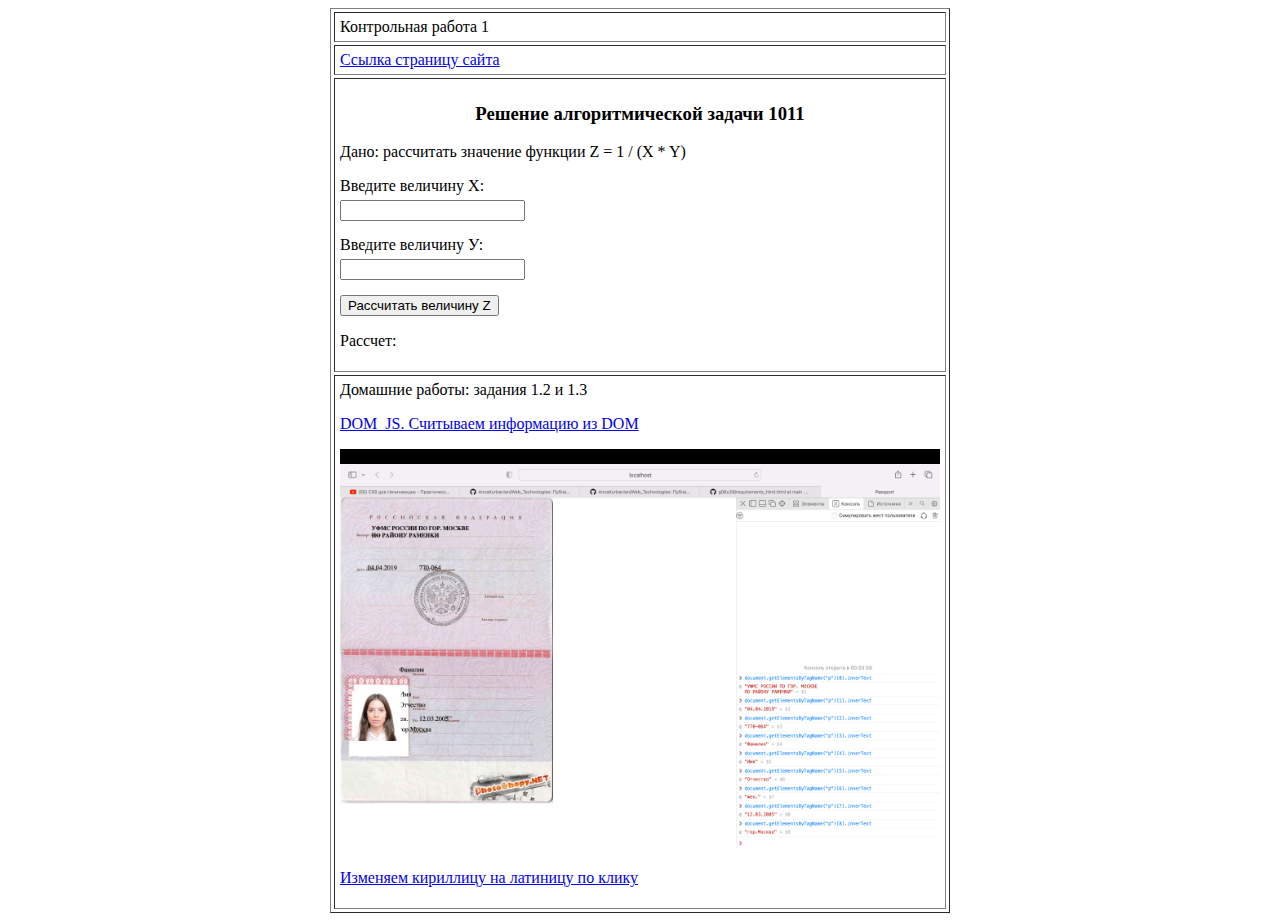
<file: index.html>
<!DOCTYPE html>
<html lang="en">
<head>
    <meta charset="UTF-8">
    <link rel="stylesheet" href="algorythm.css">
    <title>Document</title>
</head>
<body>

<table align="center" border="1" cellpadding="5" cellspacing="3" width="600px">
<tr>
    <td>Контрольная работа 1</td>
</tr>

<tr>
    <td><a href="firstpage.html">Ссылка страницу сайта</a></td>
</tr>

<tr>
    <td>
        <h3 align="center" >Решение алгоритмической задачи 1011</h3>
        <p>Дано: рассчитать значение функции Z = 1 / (X * Y)</p>
        <label for="1" class="label">Введите величину Х:</label>
        <input type="number" class="input" id="1">
        <label for="2" class="label">Введите величину У:</label>
        <input type="number" class="input" id="2">
        <button class="button">Рассчитать величину Z</button>

        <div>
            <p>Рассчет:</p>
            <p class="text"></p>
        </div>



    </td>

    <tr><td>Домашние работы: задания 1.2 и 1.3
<p><a href="passport_1.2.html">DOM_JS. Считываем информацию из DOM</a></p>
<p><img src="passport_photo_1.2.png" width="600" height="400"></p>
<p><a href="passport_1.3.html">Изменяем кириллицу на латиницу по клику</a></p>

</td></tr>





</table>
    <script src="algorythm.js"></script>
</body>
</html>
</file>
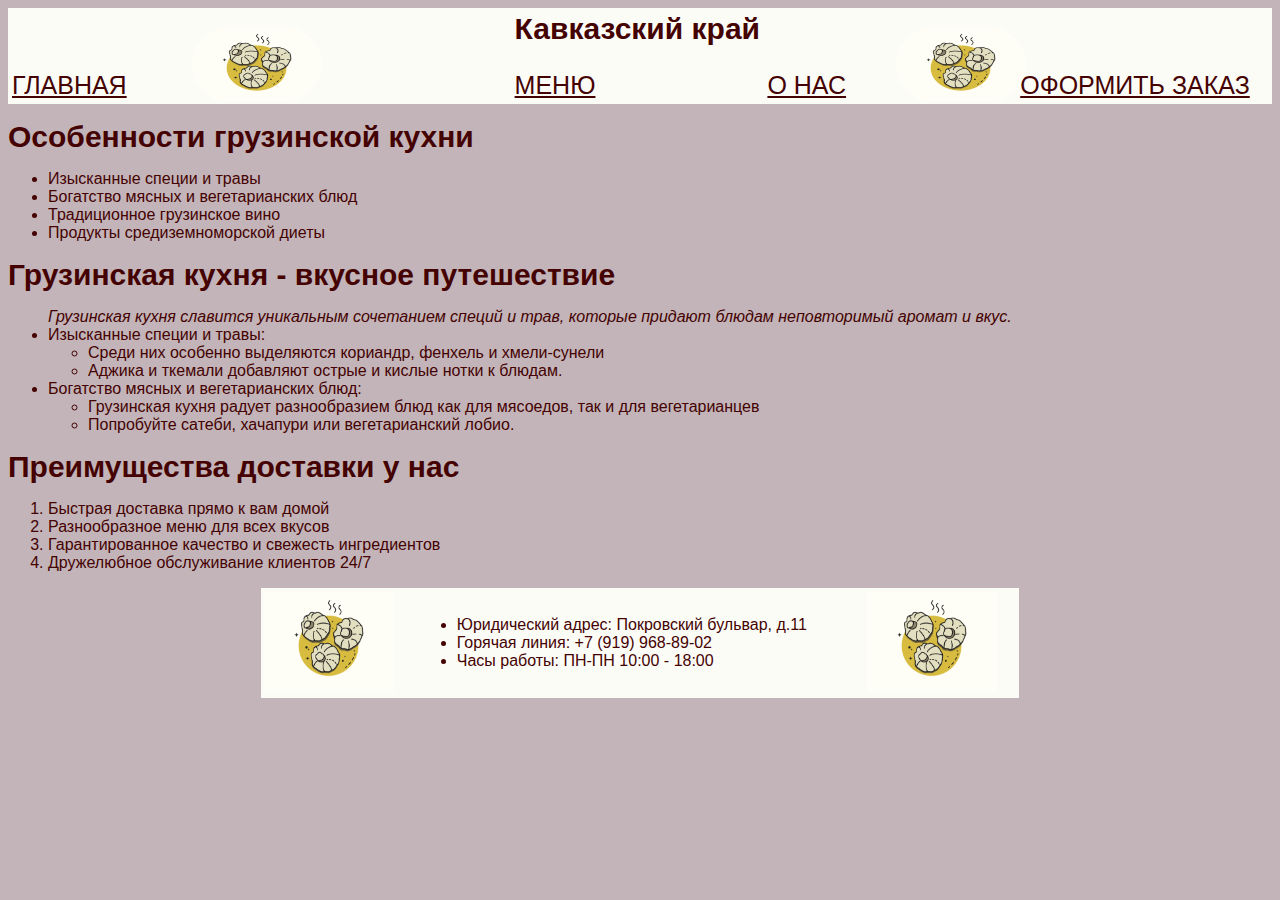
<file: firstpage.html>
<!DOCTYPE html>
<html lang="en" xmlns="http://www.w3.org/1999/html">
<head>
    <meta charset="UTF-8">
    <title>Грузинская кухня</title>
<link href="wholesite.css" rel="stylesheet">
</head>

<body>
<header class="header">
    <table width="100%" border="0" cellspacing="3" >
        <tbody>
        <tr>
            <td><img src="хинкали.png" id="hinkali_1"/></td>
            <td><b>Кавказский край</b></td>
            <td><img src="хинкали.png" id="hinkali_2"/></td>
        </tr>

    <tr>
        <td width="20">
            <div class="hyperlinks">
                <a href="firstpage.html" id="global1">ГЛАВНАЯ</a>
            </div>
        </td>

        <td width="20%">
            <div class="hyperlinks">
            <a href="menupage.html" id="global2">МЕНЮ</a>
            </div>
        </td>

        <td width="20%">
            <div class="hyperlinks for-dropdown">
                <div class="about-us"><u>О НАС</u></div>

            </div>
            <div class="dropdown" >
                <a href="about-us.html#1">Кухня</a>
                <a href="about-us.html#2">Дизайн</a>
                <a href="about-us.html#3">Продукты</a>
                <a href="about-us.html#4">Доставка</a>
            </div>
        </td>



         <td width="20%">
             <div class="hyperlinks">
            <a href="lastpage.html" id="global4">ОФОРМИТЬ ЗАКАЗ</a>
             </div>
        </td>
    </tr>
        </table>
</header>

<p><b>Особенности грузинской кухни</b></p>
<ul>
    <li>Изысканные специи и травы</li>
    <li>Богатство мясных и вегетарианских блюд</li>
    <li>Традиционное грузинское вино</li>
    <li>Продукты средиземноморской диеты</li>
</ul>

<p><b>Грузинская кухня - вкусное путешествие</b></p>
<ul><em>Грузинская кухня славится уникальным сочетанием специй и трав, которые придают блюдам неповторимый аромат и вкус.</em>
  <li>Изысканные специи и травы:
    <ul>
      <li>Среди них особенно выделяются кориандр, фенхель и хмели-сунели</li>
      <li>Аджика и ткемали добавляют острые и кислые нотки к блюдам.</li>
    </ul>
  </li>
  <li> Богатство мясных и вегетарианских блюд:
  <ul>
      <li>Грузинская кухня радует разнообразием блюд как для мясоедов, так и для вегетарианцев</li>
      <li>Попробуйте сатеби, хачапури или вегетарианский лобио.</li>
    </ul></li>
</ul>

<p><b>Преимущества доставки у нас</b></p>
<ol>
 <li>Быстрая доставка прямо к вам домой</li>
 <li>Разнообразное меню для всех вкусов</li>
 <li>Гарантированное качество и свежесть ингредиентов</li>
 <li>Дружелюбное обслуживание клиентов 24/7</li>
</ol>



<footer>
    <p><table id="low_table" border="0" align="center" width="60%">
           <tbody>
           <tr>
               <td><img src="хинкали.png" height="100px" width="130px"</td>
               <td><ul>
                   <li>  Юридический адрес: Покровский бульвар, д.11</li>
                   <li>  Горячая линия: +7 (919) 968-89-02</li>
                   <li>  Часы работы: ПН-ПН 10:00 - 18:00</li>
               </ul></td>
               <td><img src="хинкали.png" height="100px" width="130px"</td>

           </tr>
           </tbody>
    </table></p>
</footer>


<script src="website.js"></script>
</body>
</html>
</file>
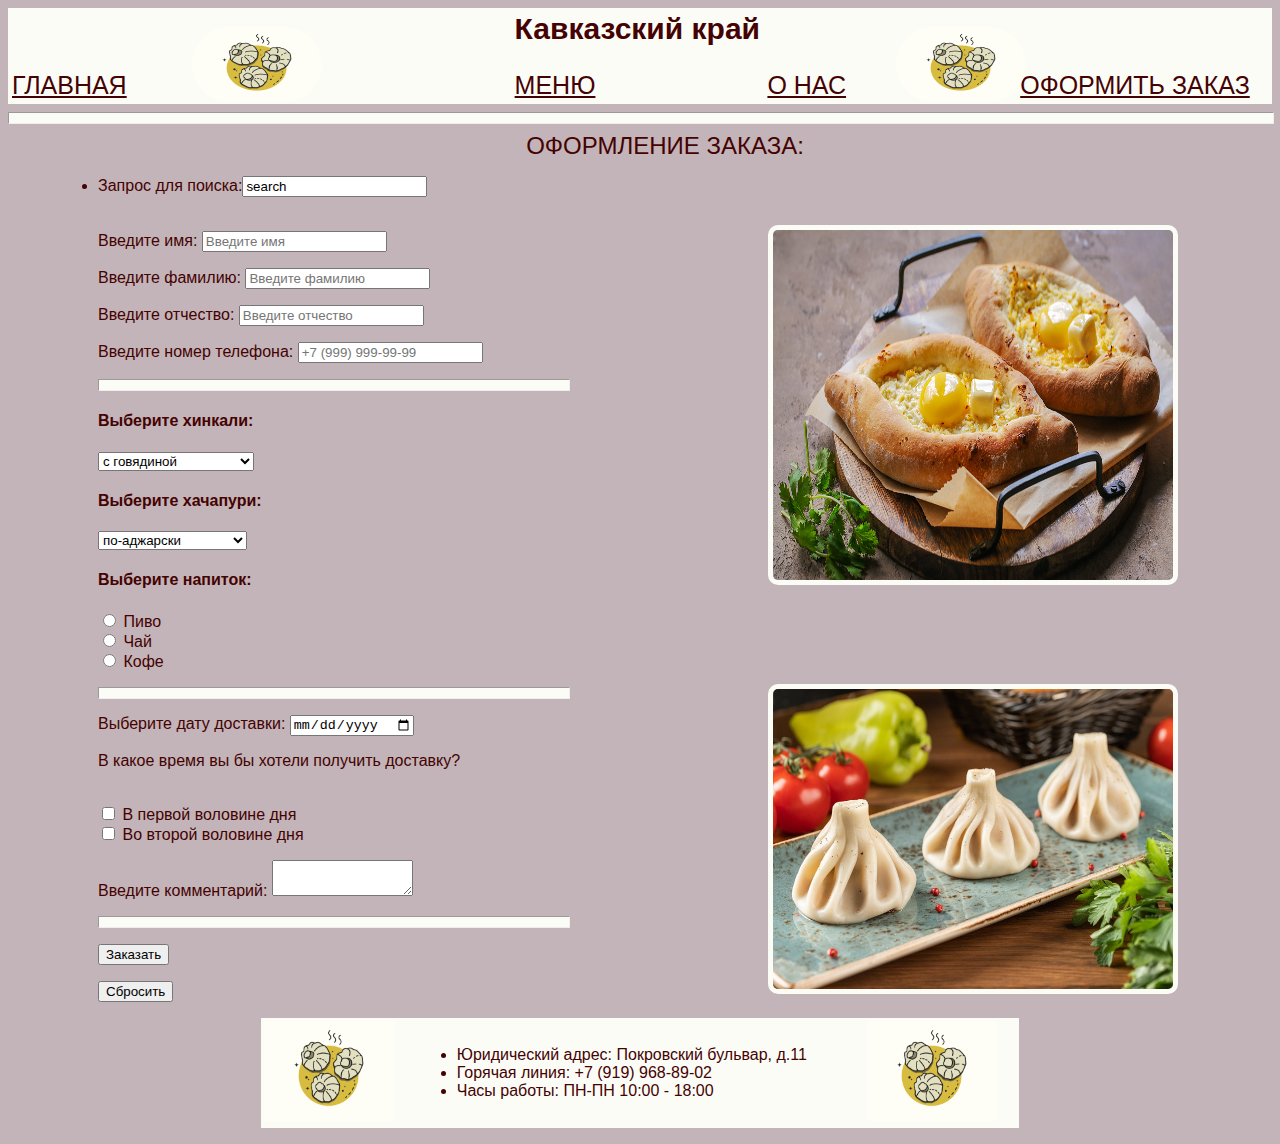
<file: lastpage.html>
<!DOCTYPE html>
<html lang="ru" xmlns="http://www.w3.org/1999/html" xmlns="http://www.w3.org/1999/html">
<head>
    <meta charset="UTF-8">
    <title>Make an order</title>
    <link href="wholesite.css" rel="stylesheet">
</head>

<body>
<header class="header">
    <table width="100%" border="0" cellspacing="3" >
        <tbody>
        <tr>
            <td><img src="хинкали.png" id="hinkali_1"/></td>
            <td><b>Кавказский край</b></td>
            <td><img src="хинкали.png" id="hinkali_2"/></td>
        </tr>

    <tr>
        <td width="20">
            <div class="hyperlinks">
                <a href="firstpage.html" id="global1">ГЛАВНАЯ</a>
            </div>
        </td>

        <td width="20%">
            <div class="hyperlinks">
            <a href="menupage.html" id="global2">МЕНЮ</a>
            </div>
        </td>

        <td width="20%">
            <div class="hyperlinks for-dropdown">
            <div class="about-us"><u>О НАС</u></div>
            </div>
            <div class="dropdown" >
                <a href="about-us.html#1">Кухня</a>
                <a href="about-us.html#2">Дизайн</a>
                <a href="about-us.html#3">Продукты</a>
                <a href="about-us.html#4">Доставка</a>
            </div>
        </td>

         <td width="20%">
             <div class="hyperlinks">
            <a href="lastpage.html" id="global4">ОФОРМИТЬ ЗАКАЗ</a>
             </div>
        </td>
    </tr>
        </table>
</header>

<hr align="center" width="100%" size="1"/>

<div id="main">
    <div id="form">

        <form action="https://www.bing.com/search?" id="UserEnter" name="UserEnter" target="_blank">
            <div class="title" align="center">  Оформление заказа: </div>
            <ul>
        <li>Запрос для поиска:<input name="q" value="search"></li><br>
                <p><label for="name">Введите имя:</label>
                    <input name="name" id="name" type="text" placeholder="Введите имя"></p>
                <p><label for="surname">Введите фамилию:</label>
                <input name="surname" id="surname" type="surname" placeholder="Введите фамилию"></p>
                 <p><label for="surname">Введите отчество:</label>
                <input name="fathername" id="fathername" type="fathername" placeholder="Введите отчество"></p>
                <p><label for="phone">Введите номер телефона:</label>
                <input name="phone" id="phone" type="phone" placeholder="+7 (999) 999-99-99"></p>

<hr align="left" width="40%" size="1"/>

    <p><h4>Выберите хинкали:</h4>
    <select name="hinkali">
      <option value="1">с сыром</option>
      <option value="2" selected>с говядиной</option>
      <option value="3">с лососем</option>
      <option value="4">буду только хачапури</option>
    </select></p>

    <p><h4>Выберите хачапури:</h4></p>
    <select name="hachapuri">
      <option value="1">по-имеритински</option>
      <option value="2" selected>по-аджарски</option>
      <option value="3">по-мегрельски </option>
      <option value="4">буду только хинкали</option>
    </select>

    <p><h4>Выберите напиток:</h4></p>
   <p><input type="radio" name="drink" value="rad1"> Пиво<Br>
   <input type="radio" name="drink" value="rad2"> Чай<Br>
   <input type="radio" name="drink" value="rad3"> Кофе</p>

<hr align="left" width="40%" size="1"/>

 <p>Выберите дату доставки:
            <label for="data"></label>
            <input type="date" id="data" name="data"></p>

   <div>
       <p>В какое время вы бы хотели получить доставку?</p>

       <br> <input type="checkbox" id="first half" value="first half" name="first half">
       <label for="first half"> В первой воловине дня </label>

       <br> <input type="checkbox" id="second half" value="second half" name="second half">
       <label for="second half"> Во второй воловине дня </label>
   </div>

            <p><label for= "textarea">Введите комментарий:</label>
            <textarea name="textarea" id="textarea" cols="15" rows="2"></textarea placeholder ="Введите ваши пожелания"></p>
   <hr align="left" width="40%" size="1"/>
            <p><button class="button">Заказать</button></p>
                <button type="reset" class="button">Сбросить </button>


        </form>
    </div>
    <div>
        <img src="хинкали-lastpage.jpeg" id="pichink">
        <img src="хачапури-lastpage.jpeg" id="pichach">
    </div>
</div>

<footer>
    <p><table id="low_table" border="0" align="center" width="60%">
           <tbody>
           <tr>
               <td><img src="хинкали.png" height="100px" width="130px"</td>
               <td><ul>
                   <li>  Юридический адрес: Покровский бульвар, д.11</li>
                   <li>  Горячая линия: +7 (919) 968-89-02</li>
                   <li>  Часы работы: ПН-ПН 10:00 - 18:00</li>
               </ul></td>
               <td><img src="хинкали.png" height="100px" width="130px"</td>

           </tr>
           </tbody>
    </table></p>
</footer>

<script src="website.js"></script>
</body>
</html>
</file>
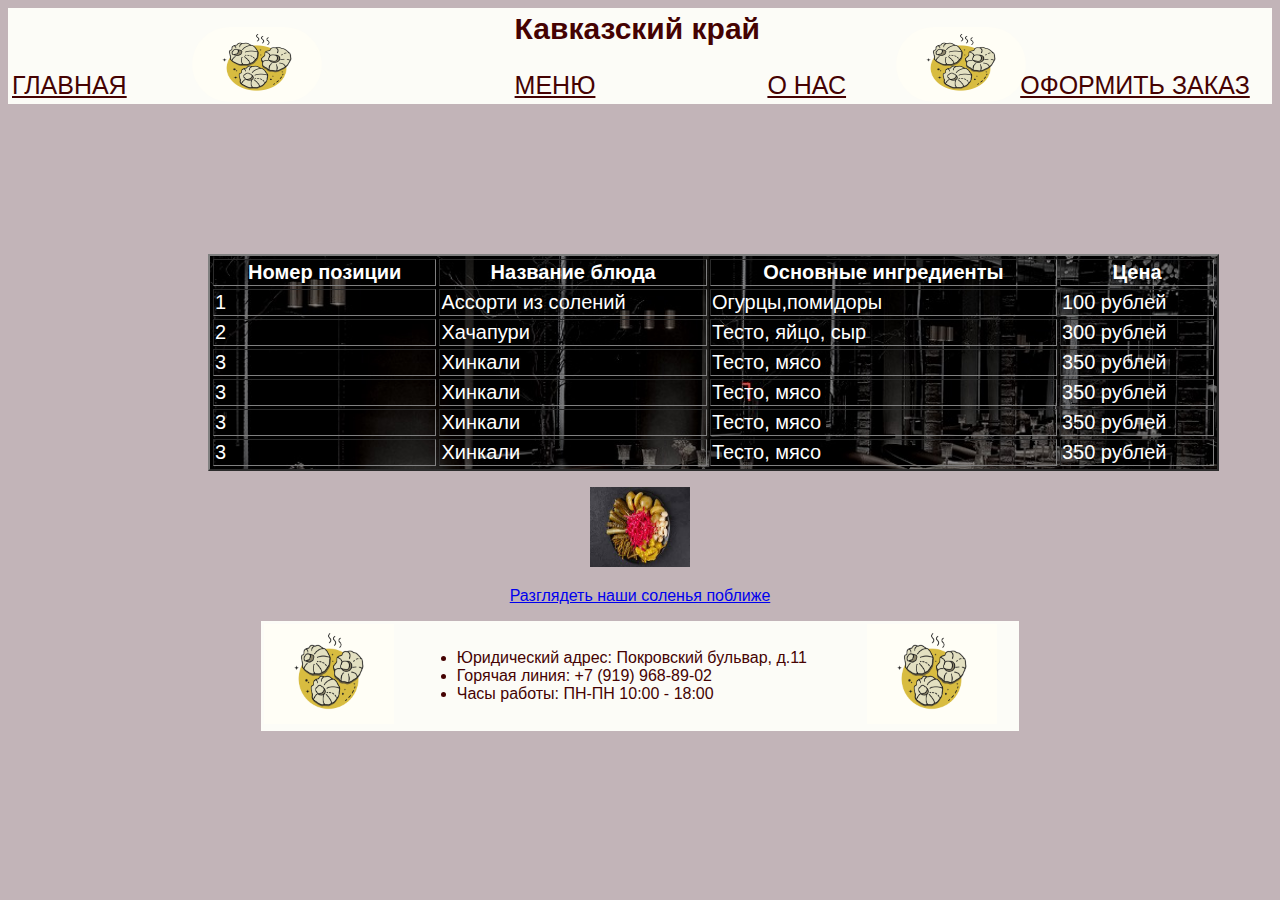
<file: menupage.html>
<!DOCTYPE html>
<html lang="en">
<head>
    <meta charset="UTF-8">
    <title>Меню</title>
<link href="wholesite.css" rel="stylesheet">
</head>

<body>
<header class="header">
    <table width="100%" border="0" cellspacing="3">
        <tbody>
        <tr>
            <td><img src="хинкали.png" id="hinkali_1"/></td>
            <td><b>Кавказский край</b></td>
            <td><img src="хинкали.png" id="hinkali_2"/></td>
        </tr>

    <tr>
        <td width="20">
            <div class="hyperlinks">
                <a href="firstpage.html" id="global1">ГЛАВНАЯ</a>
            </div>
        </td>

        <td width="20%">
            <div class="hyperlinks">
            <a href="menupage.html" id="global2">МЕНЮ</a>
            </div>
        </td>

        <td width="20%">
            <div class="hyperlinks for-dropdown">
            <div class="about-us"><u>О НАС</u></div>
            </div>
            <div class="dropdown" >
                <a href="about-us.html#1">Кухня</a>
                <a href="about-us.html#2">Дизайн</a>
                <a href="about-us.html#3">Продукты</a>
                <a href="about-us.html#4">Доставка</a>
            </div>
        </td>

         <td width="20%">
             <div class="hyperlinks">
            <a href="lastpage.html" id="global4">ОФОРМИТЬ ЗАКАЗ</a>
             </div>
        </td>
    </tr>
        </table>
</header>


<table id="menu-table" width="80%" align="center" border="2" cellspacing="3">
    <thead>
    <tr>
        <th>Номер позиции</th>
        <th>Название блюда</th>
        <th>Основные ингредиенты</th>
        <th>Цена</th>
    </tr>
    </thead>

    <tbody>
    <tr>
        <td>1</td>
        <td>Ассорти из солений</td>
        <td>Огурцы,помидоры</td>
        <td>100 рублей</td>
    </tr>

    <tr>
        <td>2</td>
        <td>Хачапури</td>
        <td>Тесто, яйцо, сыр</td>
        <td>300 рублей</td>
    </tr>

    <tr>
        <td>3</td>
        <td>Хинкали</td>
        <td>Тесто, мясо</td>
        <td>350 рублей</td>
    </tr>

    <tr>
        <td>3</td>
        <td>Хинкали</td>
        <td>Тесто, мясо</td>
        <td>350 рублей</td>
    </tr>

    <tr>
        <td>3</td>
        <td>Хинкали</td>
        <td>Тесто, мясо</td>
        <td>350 рублей</td>
    </tr>

    <tr>
        <td>3</td>
        <td>Хинкали</td>
        <td>Тесто, мясо</td>
        <td>350 рублей</td>
    </tr>

    </tbody>
</table>

<p align="center"><a href="solenya.html">
    <img src="solenya.jpeg" width="100px" height="80px"></a></p>
<p align="center"><a href="solenya.html">Разглядеть наши соленья поближе</a></p>








<footer>
    <p><table id="low_table" border="0" align="center" width="60%">
           <tbody>
           <tr>
               <td><img src="хинкали.png" height="100px" width="130px"</td>
               <td><ul>
                   <li>  Юридический адрес: Покровский бульвар, д.11</li>
                   <li>  Горячая линия: +7 (919) 968-89-02</li>
                   <li>  Часы работы: ПН-ПН 10:00 - 18:00</li>
               </ul></td>
               <td><img src="хинкали.png" height="100px" width="130px"></td>

           </tr>
           </tbody>
    </table></p>
</footer>

<script src="website.js"></script>
</body>
</html>
</file>
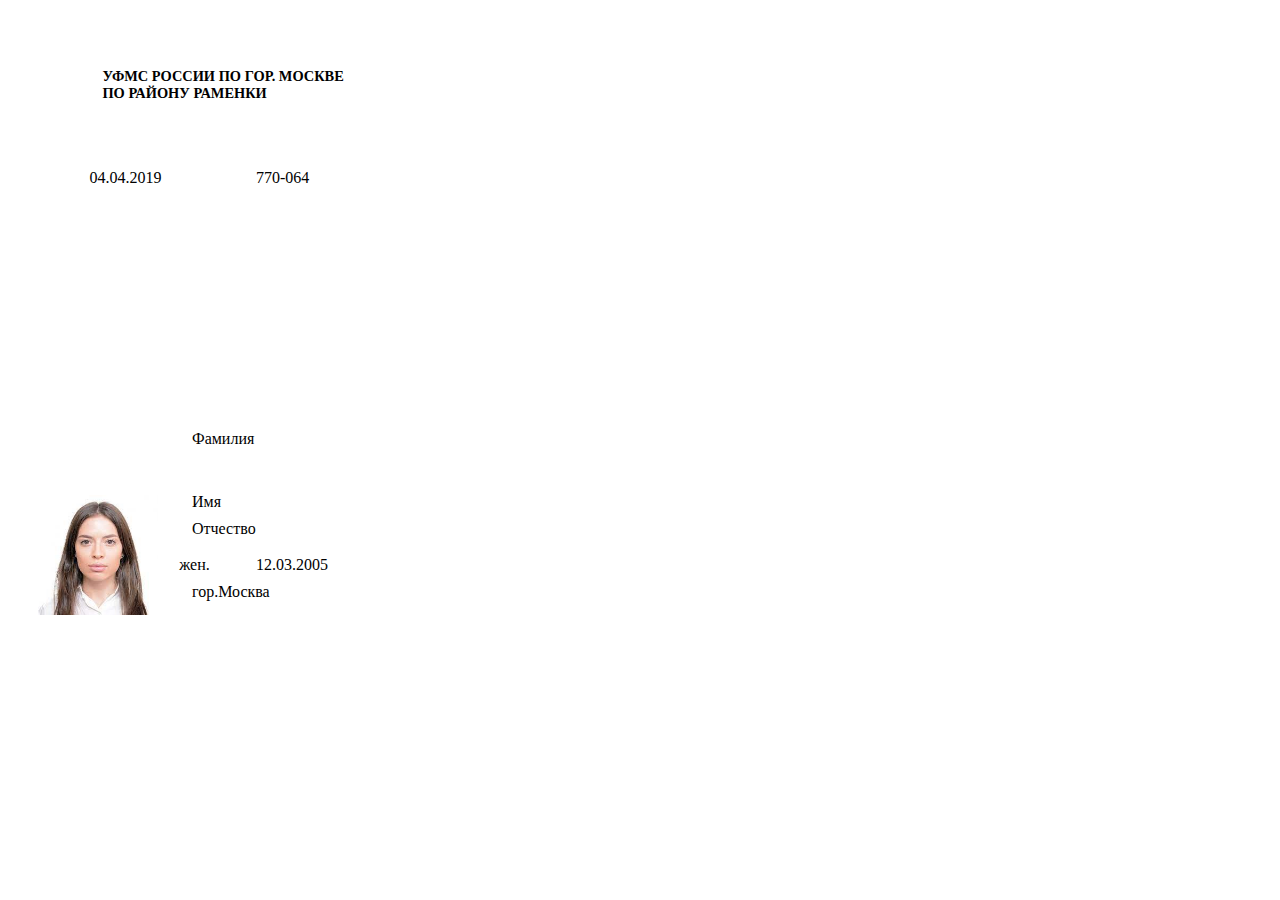
<file: passport_1.2.html>
<!DOCTYPE html>
<html lang="en" xmlns="http://www.w3.org/1999/html">
<head>
   <meta charset="utf-8">
  <title>Passport</title>
    <style type="text/css">
   body {
    background-image: url(https://photoshopy.net/uploads/posts/2009-11/1258036505_pic.jpg);
    background-position: center-bottom;
    background-repeat: no-repeat;
   }
   .block1 {
    position:absolute;
    top: 6%;
    left:8%;
    font: bold 90% serif;
   }
   .block2 {
      position:absolute;
      top: 17%;
      left:7%
   }
   .block3 {
      position:absolute;
      top: 17%;
      left:20%
   }
   .block4 {
      position:absolute;
      top: 46%;
      left:15%
   }
   .block5 {
      position:absolute;
      top: 53%;
      left:15%;
   }
   .block6 {
      position:absolute;
      top: 56%;
      left:15%;
   }
   .block7 {
      position:absolute;
      top: 60%;
      left:14%;
   }
   .block8 {
      position:absolute;
      top: 60%;
      left:20%;
   }
   .block9 {
      position:absolute;
      top: 63%;
      left:15%;
   }
   .photo {
      position:absolute;
      top: 55%;
      left:3%;
   }
  </style>
  </head>
  <body>

    <p class="block1">УФМС РОССИИ ПО ГОР. МОСКВЕ <br> ПО РАЙОНУ РАМЕНКИ</p>
    <p class="block2"> 04.04.2019</p>
    <p class="block3"> 770-064</p>
    <p class="block4"> Фамилия</p>
    <p class="block5"> Имя </p>
    <p class="block6"> Отчество </p>
    <p class="block7"> жен. </p>
    <p class="block8"> 12.03.2005</p>
    <p class="block9"> гор.Москва </p>
    <div class="photo"> <img src="[data-uri]" height="120" width="120"/> </div>
  </body>
</html>



 <!--<p><div class="block1">УФМС РОССИИ ПО ГОР. МОСКВЕ <br> ПО РАЙОНУ РАМЕНКИ </div></p>
    <p><div class="block2"> 04.04.2019</div></p>
    <p><div class="block3"> 770-064</div></p>
    <p><div class="block4"> Фамилия </div></p>
    <p><div class="block5"> Имя </div></p>
    <p><div class="block6"> Отчество </div></p>
    <p><div class="block7"> жен. </div></p>
    <p><div class="block8"> 12.03.2005 &nbsp;&nbsp;&nbsp;&nbsp;&nbsp; жен </div></p>
    <p><div class="block9"> гор.Москва </div></p>-->
</file>
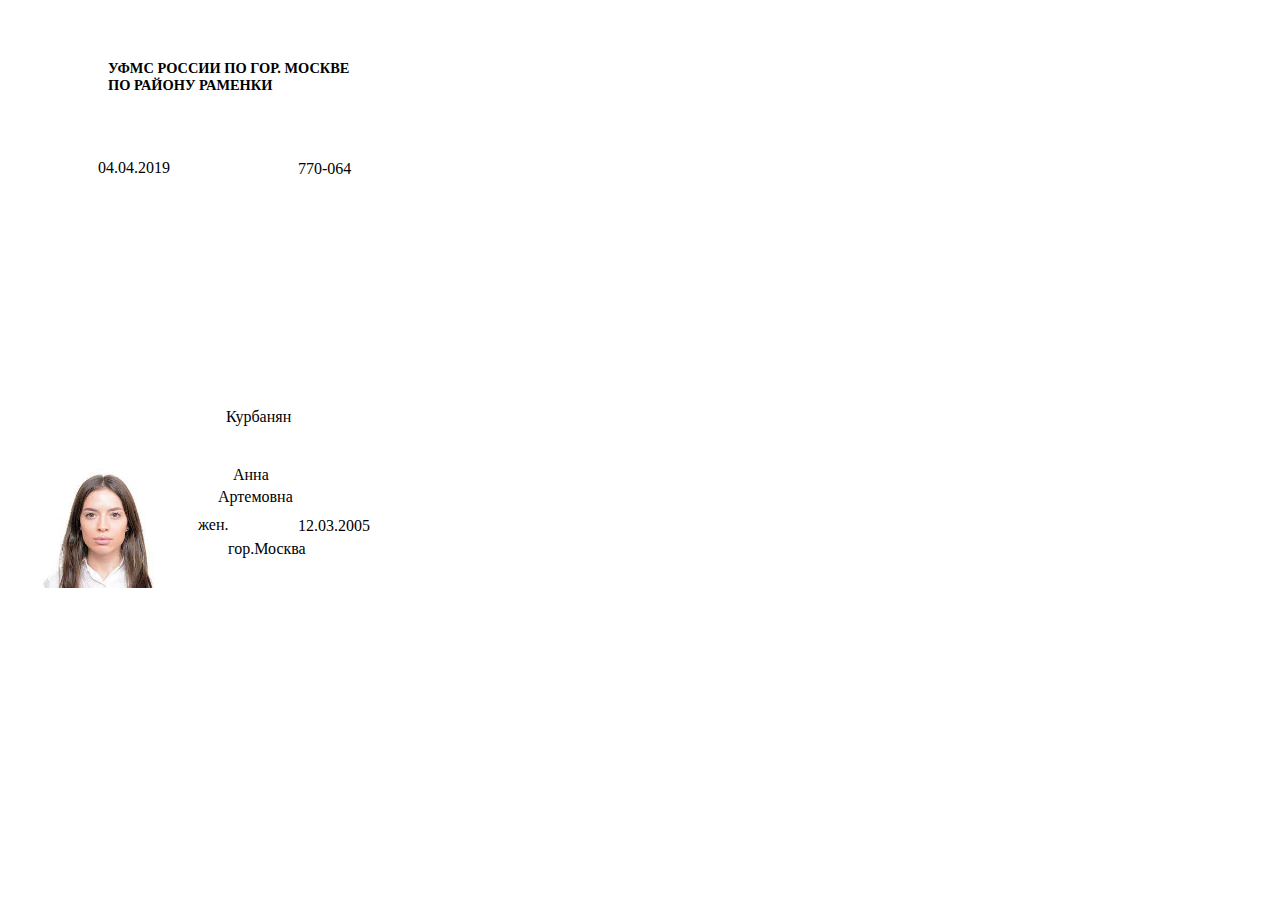
<file: passport_1.3.html>
<!DOCTYPE html>
<html lang="en" xmlns="http://www.w3.org/1999/html">
<head>
   <meta charset="utf-8">
  <title>Passport</title>
    <style type="text/css">
   body {
    background-image: url(https://photoshopy.net/uploads/posts/2009-11/1258036505_pic.jpg);
    background-position: center-bottom;
    background-repeat: no-repeat;
   }
   .block1 {
   margin-left: 100px;
   margin-top: 60px;
   font: bold 90% serif;
   }
   .block2 {
   margin-left: 90px;
   margin-top: 65px;
   }
   .block3 {
   margin-left: 290px;
   margin-top: -17px;
   }
   .block4 {
   margin-left: 218px;
   margin-top: 230px;
   }
   .block5 {
   margin-left: 225px;
   margin-top: 40px;
   }
   .block6 {
   margin-left: 210px;
   margin-top: 4px;
   }
   .block7 {
   margin-left: 190px;
   margin-top: 10px;
   }
   .block8 {
   margin-left: 290px;
   margin-top: -17px;
   }
   .block9 {
   margin-left: 220px;
   margin-top: 5px;
   }
   .photo {
   margin-left: 35px;
   margin-top: -90px;
   }
  </style>
</head>
<body>
    <div class="block1">УФМС РОССИИ ПО ГОР. МОСКВЕ <br> ПО РАЙОНУ РАМЕНКИ </div>
    <div class="block2"> 04.04.2019</div>
    <div class="block3"> 770-064</div>
    <div class="block4"> Курбанян </div>
    <div class="block5"> Анна </div>
    <div class="block6"> Артемовна </div>
    <div class="block7"> жен. </div>
    <div class="block8"> 12.03.2005 </div>
    <div class="block9"> гор.Москва </div>
    <div class="photo"> <img src="[data-uri]" height="120" width="120"/> </div>
</body>
<script src= 'script.js'></script>

</html>
</file>
<file: algorythm.css>
.label{
    display:block;
    margin-top:15px;
}

.input{
    margin-top: 5px;
}

.button{
display:block;
margin-top: 15px;
}
</file>
<file: wholesite.css>
body {
  background-color: #c2b4b8;
  color: #450202;
  font-size: 16px;
  font-weight: normal;
  font-family: "Gill Sans", sans-serif;;
  }
  /* можно еще так font: normal 16px Bradley Hand, cursive*/


.header {
background-color: #fcfcf7;
}

b {
font-size:  30px;
}

#hinkali_1 {
     height: 75px;
    width: 130px;
    border-radius: 50px;
    display: block;
    position:absolute;
    left: 15%;
    right: 50%;
    top: 3%;

}

#hinkali_2 {
    height: 75px;
    width: 130px;
    border-radius: 50px;
    display: block;
    position:absolute;
    left: 70%;
    top: 3%;
}

hr {
  display: block;
  border-style: inset;
  border-width: 1px;
  height: 10px;
  border-width:10;
   background-color: #fcfcf7;
}


.hyperlinks {
    font-size: 25px;
    margin-top: 20px;
    color: #450202;
}

#global1 {
    color: #450202;
}

#global1:hover {
    color: #94235a;
}

#global1:active {
    color: red;
}

#global2 {
    color: #450202;
}

#global2:hover {
    color: #94235a;
}

#global2:active {
    color: red;
}

#global4 {
    color: #450202;
}

#global4:hover {
    color: #94235a;
}

#global4:active {
    color: red;
}



a:hover {
  color: black;
}

#form {
    display:block
}

.button {
    display:block;
    cursor:pointer;
    margin-top: 15 px;
}

#pichach {
     height: 350px;
    width: 400px;
    border-radius: 10px;
    display: block;
    position:absolute;
    left: 60%;
    right: 40%;
    top: 25%;
    border: 5px solid #fcfcf7;
}

#pichink {
     height: 300px;
    width: 400px;
    border-radius: 10px;
    display: block;
    position:absolute;
    left: 60%;
    right: 40%;
    top: 76%;
    border: 5px solid #fcfcf7;
}

#form {
margin-left: 50px
}

.title {
    text-transform: uppercase;
    font-size: 24px;
}

#low_table {
background-color:#fcfcf7;
}

.maintitle {
    font-size: 20px;
    align: center;
}

.about-uspic {
    height: 300px;
    width: 340px;
}

.product {
    font-size: 18px;
    color: #756b6d;
}


#table_about-us {
    border-spacing: 10px 10 px;
}

.dropdown {
    background-color: grey;
    display: none;
    flex-direction: column;
    width: 50 px;
    position: absolute;
}

.dropdown-active {
    display: flex;
}

#menu-table {
    background-image: url(menu-background.jpeg);
    background-repeat: no-repeat;
    background-repeat: no-repeat;
    background-size: cover;
    background-position: center;
    color: white;
    font-size:20px;
    margin-top:150px;
    margin-left: 200px;
}
</file>
